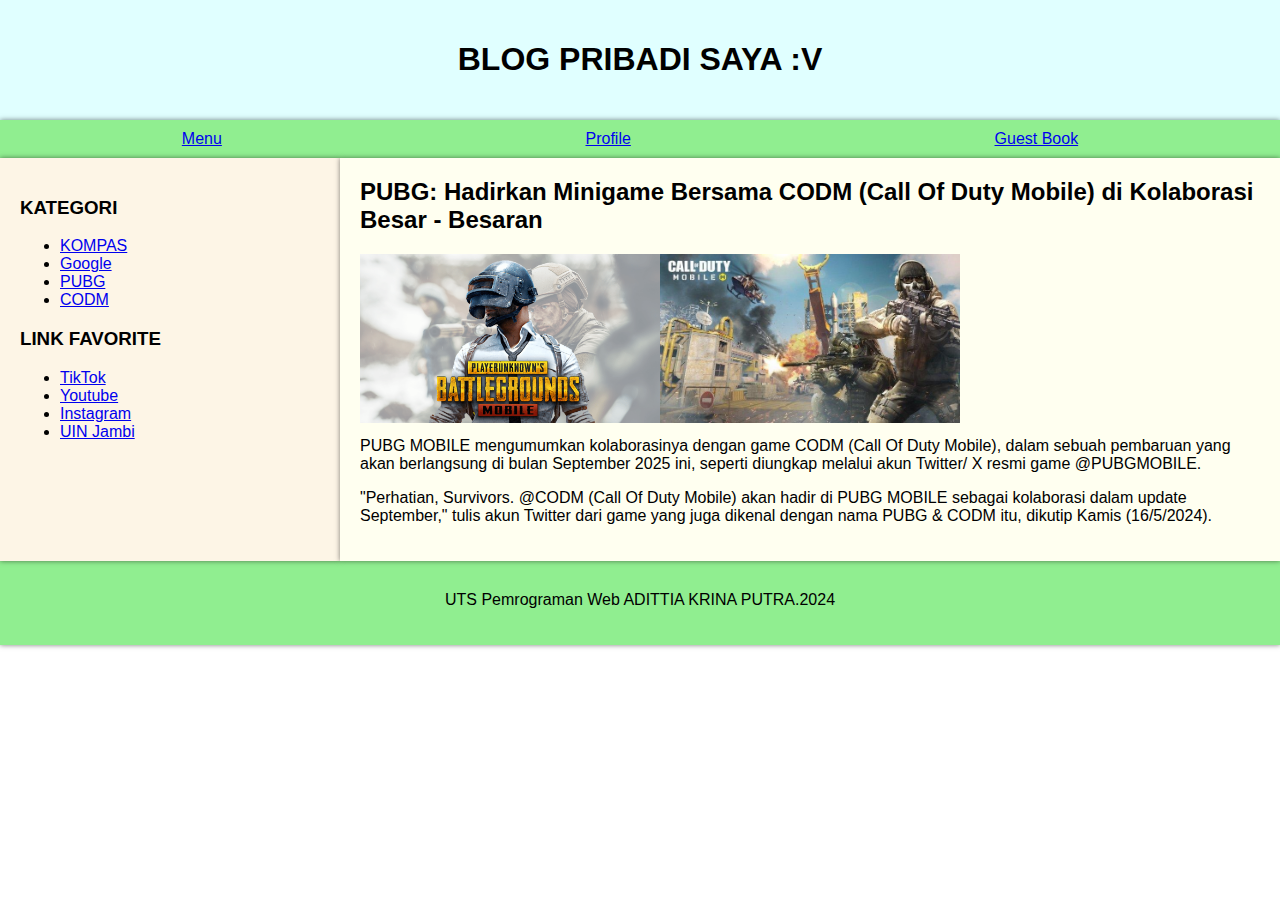
<file: index.html>
<!DOCTYPE html>
<html lang="en">
<head>
  <meta charset="UTF-8">
  <meta name="viewport" content="width=device-width, initial-scale=1.0">
  <title>TUGAS UTS PEMROGRAMAN</title>
  <link rel="stylesheet" href="style.css">
</head>
<body>
  <header>
    <h1>BLOG PRIBADI SAYA :V</h1>
  </header>
  <nav>
    <ul>
      <li><a href="#">Menu</a></li>
      <li><a href="profile.html">Profile</a></li>
      <li><a href="guestbook1.html">Guest Book</a></li>
    </ul>
  </nav>
  <main>
    <section class="sidebar">
      <h3>KATEGORI</h3>
      <ul>
        <li><a href="https://www.kompas.com/">KOMPAS</a></li>
        <li><a href="https://google.com">Google</a></li>
        <li><a href="https://pubg.com/en/main ">PUBG </a></li>
        <li><a href="https://www.callofduty.com/mobile">CODM</a></li>
      </ul>
      <h3>LINK FAVORITE</h3>
      <ul>
        <li><a href="https://tiktok.com">TikTok</a></li>
        <li><a href="https://www.youtube.com/">Youtube</a></li>
        <li><a href="https://instagram.com">Instagram</a></li>
        <li><a href="https://uinjambi.ac.id/">UIN Jambi</a></li>
      </ul>
    </section>
    <section class="content">
      <h2>PUBG: Hadirkan Minigame Bersama CODM (Call Of Duty Mobile) di Kolaborasi Besar - Besaran</h2>
      <img width="300" src="assets/image/wallpaper-pubg-keren.png" alt="My Image Description"><img width="300" src="assets/image/call-of-duty-mobile.jpg" alt="My Image Description">
      <p>PUBG MOBILE mengumumkan kolaborasinya dengan game CODM (Call Of Duty Mobile), dalam sebuah pembaruan yang akan berlangsung di bulan September 2025 ini, seperti diungkap melalui akun Twitter/ X resmi game @PUBGMOBILE.</p>
      <p>"Perhatian, Survivors. @CODM (Call Of Duty Mobile) akan hadir di PUBG MOBILE sebagai kolaborasi dalam update September," tulis akun Twitter dari game yang juga dikenal dengan nama PUBG & CODM itu, dikutip Kamis (16/5/2024).</p>
    </section>
  </main>
  <footer>
    <p>UTS Pemrograman Web ADITTIA KRINA PUTRA.2024</p>
  </footer>
</body>
</html>
</file>
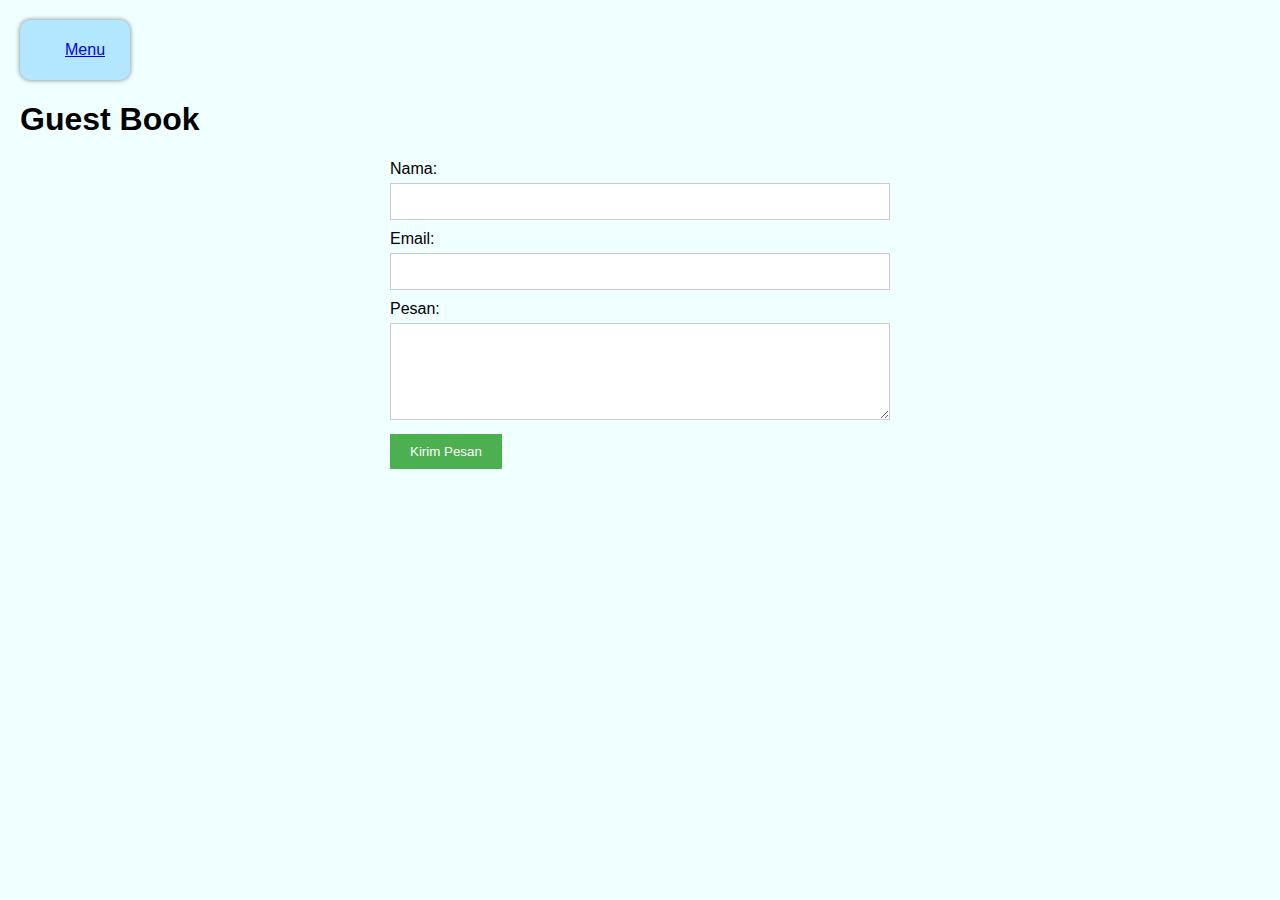
<file: guestbook1.html>
<!DOCTYPE html>
<html lang="id">
<head>
    <meta charset="UTF-8">
    <meta name="viewport" content="width=device-width, initial-scale=1.0">
    <title>Guestbook</title>
    <link rel="stylesheet" href="style2.css">
</head>

<nav>
    <ul>
      <a href="index.html" class="btn btn-primary float-right">Menu</a>
    </ul>
  </nav>
  
<body>
    <h1>Guest Book</h1>

    <form id="guestbook-form">
        <label for="nama">Nama:</label>
        <input type="text" id="nama" name="nama" required>

        <label for="email">Email:</label>
        <input type="email" id="email" name="email" required>

        <label for="pesan">Pesan:</label>
        <textarea id="pesan" name="pesan" rows="5" required></textarea>

        <button type="submit">Kirim Pesan</button>
    </form>

    <script src="script.js"></script>
</body>
</html>
</file>
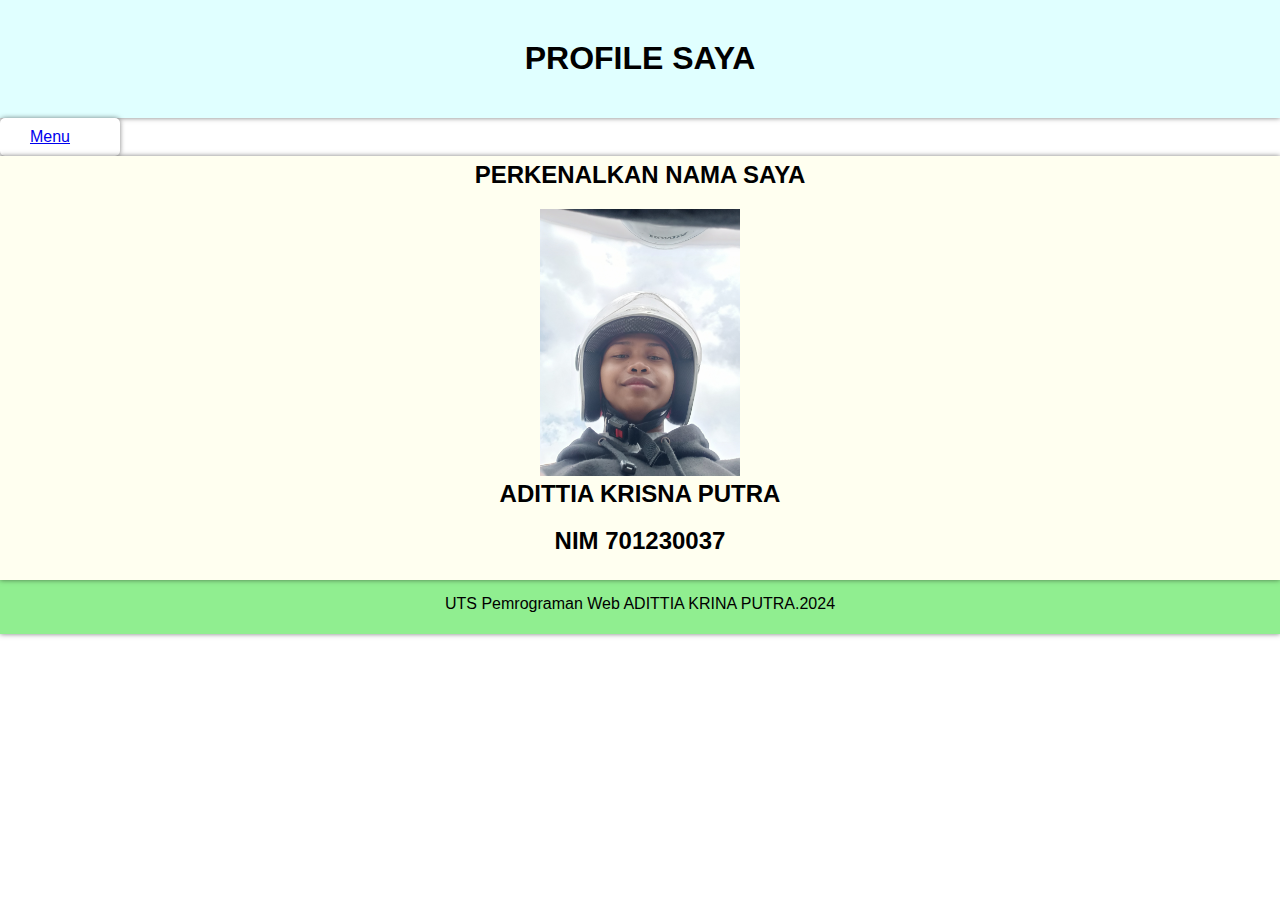
<file: profile.html>
<!DOCTYPE html>
<html lang="en">
<head>
  <meta charset="UTF-8">
  <meta name="viewport" content="width=device-width, initial-scale=1.0">
  <title>TUGAS UTS PEMROGRAMAN</title>
  <link rel="stylesheet" href="style1.css">
</head>
<body>
  <header>
    <h1>PROFILE SAYA </h1>
  </header>
  <nav>
    <ul>
      <li><a href="index.html">Menu</a></li>
    </ul>
  </nav>
  <main>
    <section class="content"> 
      <head>
      <h2>PERKENALKAN NAMA SAYA</h2> 
      <img width="200px" src="assets/image/WhatsApp Image 2024-05-17 at 19.31.03.jpeg" alt="My Image Description">
      <h2>ADITTIA KRISNA PUTRA</h2>
      <h2>NIM 701230037</h2>
    </head> 
    </section>
  </main>
  <footer>
    <p>UTS Pemrograman Web ADITTIA KRINA PUTRA.2024</p>
  </footer>
</body>
</html>
</file>
<file: style.css>
body {
    margin: 0;
    padding: 0;
    font-family: sans-serif;
    color: black;
  }
  
  header {
    background-color: #E0FFFF;
    padding: 20px;
    text-align: center;
  }
  
  nav {
    background-color: #90EE90;
    padding: 10px;
    box-shadow: 0 0 5px rgba(0, 0, 0, .5);
  }
  
  nav ul {
    list-style: none;
    margin: 0;
    padding: 0;
    display: flex;
    justify-content: space-around;
  }
  
  nav li {
    margin-right: 20px;
  }
  
  main {
    display: flex;
  }
  
  .content {
    flex: 3;
    padding: 20px;
    background-color: 	#FFFFF0;
    box-shadow: 0 0 5px rgba(0, 0, 0, .5);
  }
  
  .sidebar {
    flex: 1;
    padding: 20px;
    background-color: 	#FDF5E6;
    box-shadow: 0 0 5px rgba(0, 0, 0, .5);
  } 
  
  h2 {
    margin-top: 0;
  }
  
  p {
    margin-top: 10px;
  }
  
  footer {
    background-color: #90EE90;
    padding: 20px;
    text-align: center;
    box-shadow: 0 0 5px rgba(0, 0, 0, .5);  
  }
</file>
<file: style2.css>
body {
    font-family: sans-serif;
    margin: 0;
    padding: 20px;
    background-color: azure;
}

#guestbook-form {
    width: 500px;
    margin: 0 auto;
}

nav {
    width: 100px;
    padding: 5px;
    background-color: #b2e7ff;
    border-radius: 10px;
    box-shadow: 0 0 5px rgba(0, 0, 0, 0.5);
  }

label {
    display: block;
    margin-bottom: 5px;
}

input[type="text"],
input[type="email"],
textarea {
    width: 100%;
    padding: 10px;
    border: 1px solid #ccc;
    box-sizing: border-box;
    margin-bottom: 10px;
}

button {
    background-color: #4CAF50;
    color: white;
    padding: 10px 20px;
    border: none;
    cursor: pointer;
}

button:hover {
    background-color: #45a049;
}
</file>
<file: style1.css>
body {
    margin: 0;
    padding: 0;
    font-family: sans-serif;
    color: black;
  }
  
  header {
    background-color: #E0FFFF;
    padding: 19px;
    text-align: center;
    max-width: 2000px;
    box-shadow: 0 0 5px rgba(0, 0, 0, .5);
  }
  
  nav {
    width: 100px;
    padding: 10px;
    background-color: #ffffff;
    border-radius: 5px;
    box-shadow: 0 0 5px rgba(0, 0, 0, 0.5);
  }
  
  nav ul {
    list-style: none;
    margin: 0;
    padding: 0;
    display: flex;
    justify-content: space-around;
  }
  
  nav li {
    margin-right: 20px;
  }
  
  main {
    display: flex;
  }
  
  .content {
    flex: 3;
    padding: 5px;
    background-color: 	#FFFFF0;
    text-align: center;
    box-shadow: 0 0 5px rgba(0, 0, 0, .5);
  }

  .sidebar {
    flex: 1;
    padding: 6px;
    background-color: 	#FDF5E6;
    box-shadow: 0 0 5px rgba(0, 0, 0, .5);
  } 
  
  h2 {
    margin-top: 0;
  }
  
  p {
    margin-top: 10px;
  }
  
  footer {
    background-color: #90EE90;
    padding: 5px;
    text-align: center;
    box-shadow: 0 0 5px rgba(0, 0, 0, .5);
  }
</file>
